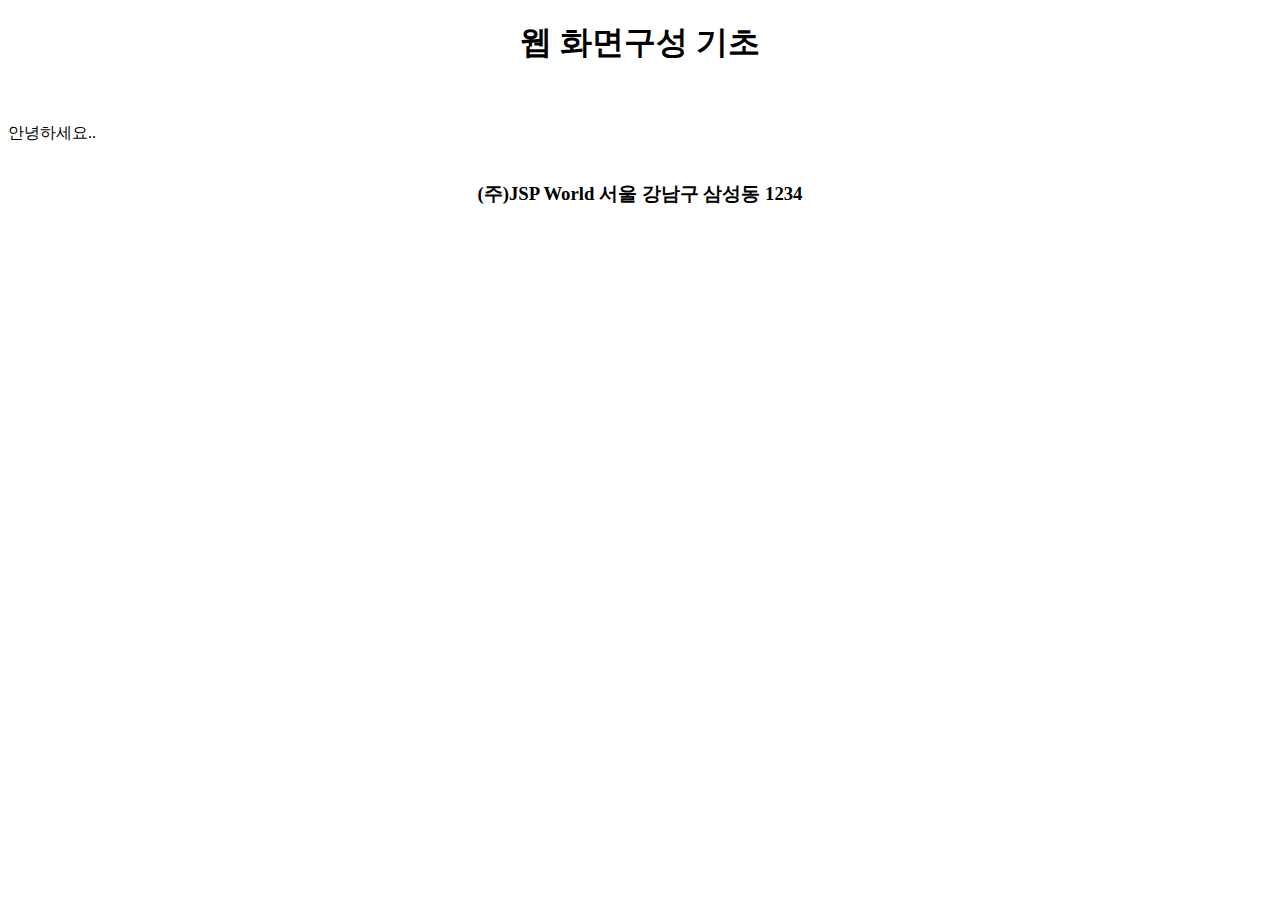
<file: 03/3.1/index.html>
<!DOCTYPE HTML>
<html>
<meta charset="utf-8">
<head>
<title>JSP World</title>
</head>
<body>

<section>
	<!-- 1.헤더 -->
	<header>
		<center>
		<h1>웹 화면구성 기초</h1>
		</center>
	</header>
	
	<section>
		<br>
		<br>
		안녕하세요..
		<br>
		<br>
	</section>
	
	<footer>
		<center>
		<h3>(주)JSP World 서울 강남구 삼성동 1234</h3>
		</center>
	</footer>
</section>

</body>
</html>
</file>
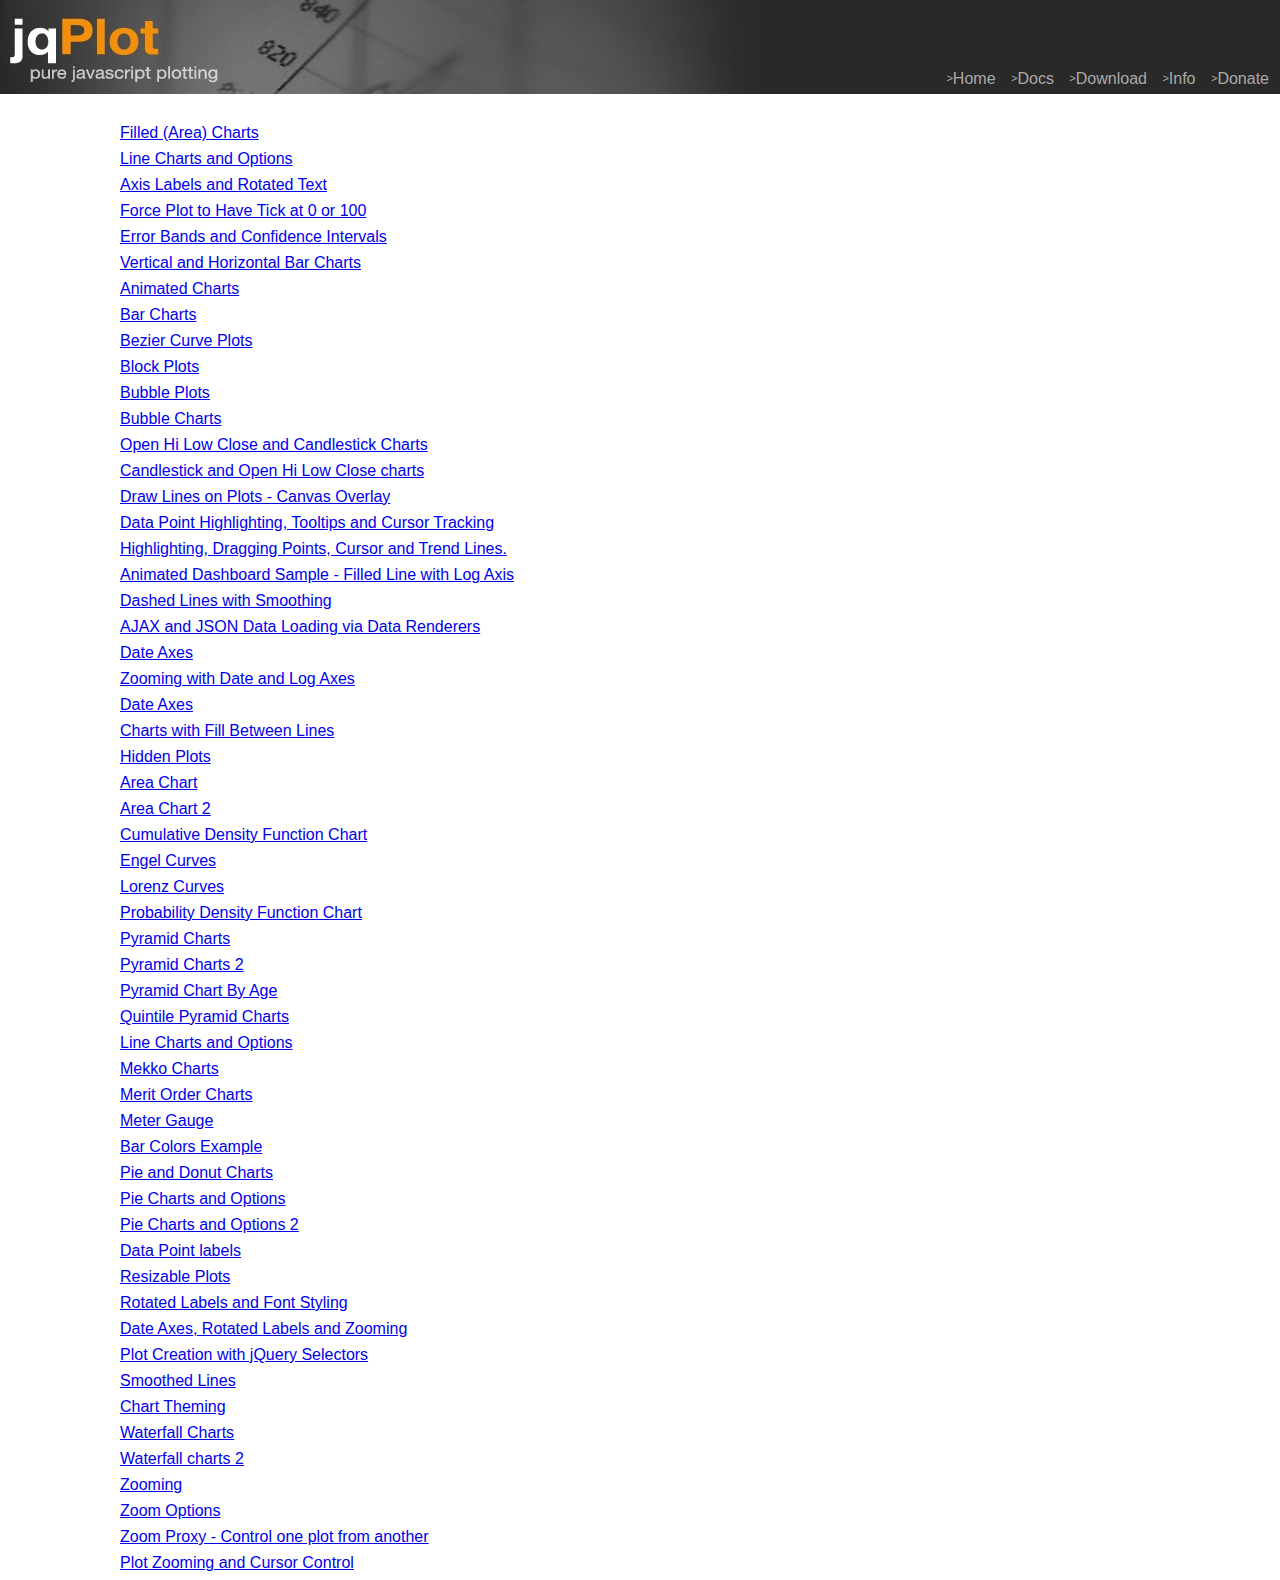
<file: jqplot/examples/index.html>
<!DOCTYPE html>

<html>
<head>
    
    <title>jqPlot Sample Charts</title>

    <link class="include" rel="stylesheet" type="text/css" href="../jquery.jqplot.min.css" />
    <link rel="stylesheet" type="text/css" href="examples.min.css" />
    <link type="text/css" rel="stylesheet" href="syntaxhighlighter/styles/shCoreDefault.min.css" />
    <link type="text/css" rel="stylesheet" href="syntaxhighlighter/styles/shThemejqPlot.min.css" />
  
  <!--[if lt IE 9]><script language="javascript" type="text/javascript" src="../excanvas.js"></script><![endif]-->
    <script class="include" type="text/javascript" src="../jquery.min.js"></script>

</head>
<body>
    <div class="logo">
   <div class="nav">
   <a class="nav" href="../../../index.php"><span>&gt;</span>Home</a>
   <a class="nav"  href="../../../docs/"><span>&gt;</span>Docs</a>
   <a class="nav"  href="../../download/"><span>&gt;</span>Download</a>
   <a class="nav" href="../../../info.php"><span>&gt;</span>Info</a>
   <a class="nav"  href="../../../donate.php"><span>&gt;</span>Donate</a>
   </div>
</div>
<!-- Index content goes here -->

<style type="text/css">

    p.example-link {
        margin-top: 0.5em;
        margin-bottom: 0.5em;
        margin-left: 120px;
    }

</style>

<div class="example-links">

<p class="example-link"><a class="example-link" href="area.html">Filled (Area) Charts</a></p>
<p class="example-link"><a class="example-link" href="axisLabelTests.html">Line Charts and Options</a></p>
<p class="example-link"><a class="example-link" href="axisLabelsRotatedText.html">Axis Labels and Rotated Text</a></p>
<p class="example-link"><a class="example-link" href="axisScalingForceTickAt.html">Force Plot to Have Tick at 0 or 100</a></p>
<p class="example-link"><a class="example-link" href="bandedLine.html">Error Bands and Confidence Intervals</a></p>
<p class="example-link"><a class="example-link" href="bar-charts.html">Vertical and Horizontal Bar Charts</a></p>
<p class="example-link"><a class="example-link" href="barLineAnimated.html">Animated Charts</a></p>
<p class="example-link"><a class="example-link" href="barTest.html">Bar Charts</a></p>
<p class="example-link"><a class="example-link" href="bezierCurve.html">Bezier Curve Plots</a></p>
<p class="example-link"><a class="example-link" href="blockPlot.html">Block Plots</a></p>
<p class="example-link"><a class="example-link" href="bubble-plots.html">Bubble Plots</a></p>
<p class="example-link"><a class="example-link" href="bubbleChart.html">Bubble Charts</a></p>
<p class="example-link"><a class="example-link" href="candlestick-charts.html">Open Hi Low Close and Candlestick Charts</a></p>
<p class="example-link"><a class="example-link" href="candlestick.html">Candlestick and Open Hi Low Close charts</a></p>
<p class="example-link"><a class="example-link" href="canvas-overlay.html">Draw Lines on Plots - Canvas Overlay</a></p>
<p class="example-link"><a class="example-link" href="cursor-highlighter.html">Data Point Highlighting, Tooltips and Cursor Tracking</a></p>
<p class="example-link"><a class="example-link" href="customHighlighterCursorTrendline.html">Highlighting, Dragging Points, Cursor and Trend Lines.</a></p>
<p class="example-link"><a class="example-link" href="dashboardWidget.html">Animated Dashboard Sample - Filled Line with Log Axis</a></p>
<p class="example-link"><a class="example-link" href="dashedLines.html">Dashed Lines with Smoothing</a></p>
<p class="example-link"><a class="example-link" href="data-renderers.html">AJAX and JSON Data Loading via Data Renderers</a></p>
<p class="example-link"><a class="example-link" href="date-axes.html">Date Axes</a></p>
<p class="example-link"><a class="example-link" href="dateAxisLogAxisZooming.html">Zooming with Date and Log Axes</a></p>
<p class="example-link"><a class="example-link" href="dateAxisRenderer.html">Date Axes</a></p>
<p class="example-link"><a class="example-link" href="fillBetweenLines.html">Charts with Fill Between Lines</a></p>
<p class="example-link"><a class="example-link" href="hiddenPlotsInTabs.html">Hidden Plots</a></p>
<p class="example-link"><a class="example-link" href="kcp_area.html">Area Chart</a></p>
<p class="example-link"><a class="example-link" href="kcp_area2.html">Area Chart 2</a></p>
<p class="example-link"><a class="example-link" href="kcp_cdf.html">Cumulative Density Function Chart</a></p>
<p class="example-link"><a class="example-link" href="kcp_engel.html">Engel Curves</a></p>
<p class="example-link"><a class="example-link" href="kcp_lorenz.html">Lorenz Curves</a></p>
<p class="example-link"><a class="example-link" href="kcp_pdf.html">Probability Density Function Chart</a></p>
<p class="example-link"><a class="example-link" href="kcp_pyramid.html">Pyramid Charts</a></p>
<p class="example-link"><a class="example-link" href="kcp_pyramid2.html">Pyramid Charts 2</a></p>
<p class="example-link"><a class="example-link" href="kcp_pyramid_by_age.html">Pyramid Chart By Age</a></p>
<p class="example-link"><a class="example-link" href="kcp_quintiles.html">Quintile Pyramid Charts</a></p>
<p class="example-link"><a class="example-link" href="line-charts.html">Line Charts and Options</a></p>
<p class="example-link"><a class="example-link" href="mekkoCharts.html">Mekko Charts</a></p>
<p class="example-link"><a class="example-link" href="meritOrder.html">Merit Order Charts</a></p>
<p class="example-link"><a class="example-link" href="meterGauge.html">Meter Gauge</a></p>
<p class="example-link"><a class="example-link" href="multipleBarColors.html">Bar Colors Example</a></p>
<p class="example-link"><a class="example-link" href="pie-donut-charts.html">Pie and Donut Charts</a></p>
<p class="example-link"><a class="example-link" href="pieTest.html">Pie Charts and Options</a></p>
<p class="example-link"><a class="example-link" href="pieTest4.html">Pie Charts and Options 2</a></p>
<p class="example-link"><a class="example-link" href="point-labels.html">Data Point labels</a></p>
<p class="example-link"><a class="example-link" href="resizablePlot.html">Resizable Plots</a></p>
<p class="example-link"><a class="example-link" href="rotated-tick-labels.html">Rotated Labels and Font Styling</a></p>
<p class="example-link"><a class="example-link" href="rotatedTickLabelsZoom.html">Date Axes, Rotated Labels and Zooming</a></p>
<p class="example-link"><a class="example-link" href="selectorSyntax.html">Plot Creation with jQuery Selectors</a></p>
<p class="example-link"><a class="example-link" href="smoothedLine.html">Smoothed Lines</a></p>
<p class="example-link"><a class="example-link" href="theming.html">Chart Theming</a></p>
<p class="example-link"><a class="example-link" href="waterfall.html">Waterfall Charts</a></p>
<p class="example-link"><a class="example-link" href="waterfall2.html">Waterfall charts 2</a></p>
<p class="example-link"><a class="example-link" href="zoom1.html">Zooming</a></p>
<p class="example-link"><a class="example-link" href="zoomOptions.html">Zoom Options</a></p>
<p class="example-link"><a class="example-link" href="zoomProxy.html">Zoom Proxy - Control one plot from another</a></p>
<p class="example-link"><a class="example-link" href="zooming.html">Plot Zooming and Cursor Control</a></p>

</div>

<!-- End Index content -->


    </div>

</body>


</html>
</file>
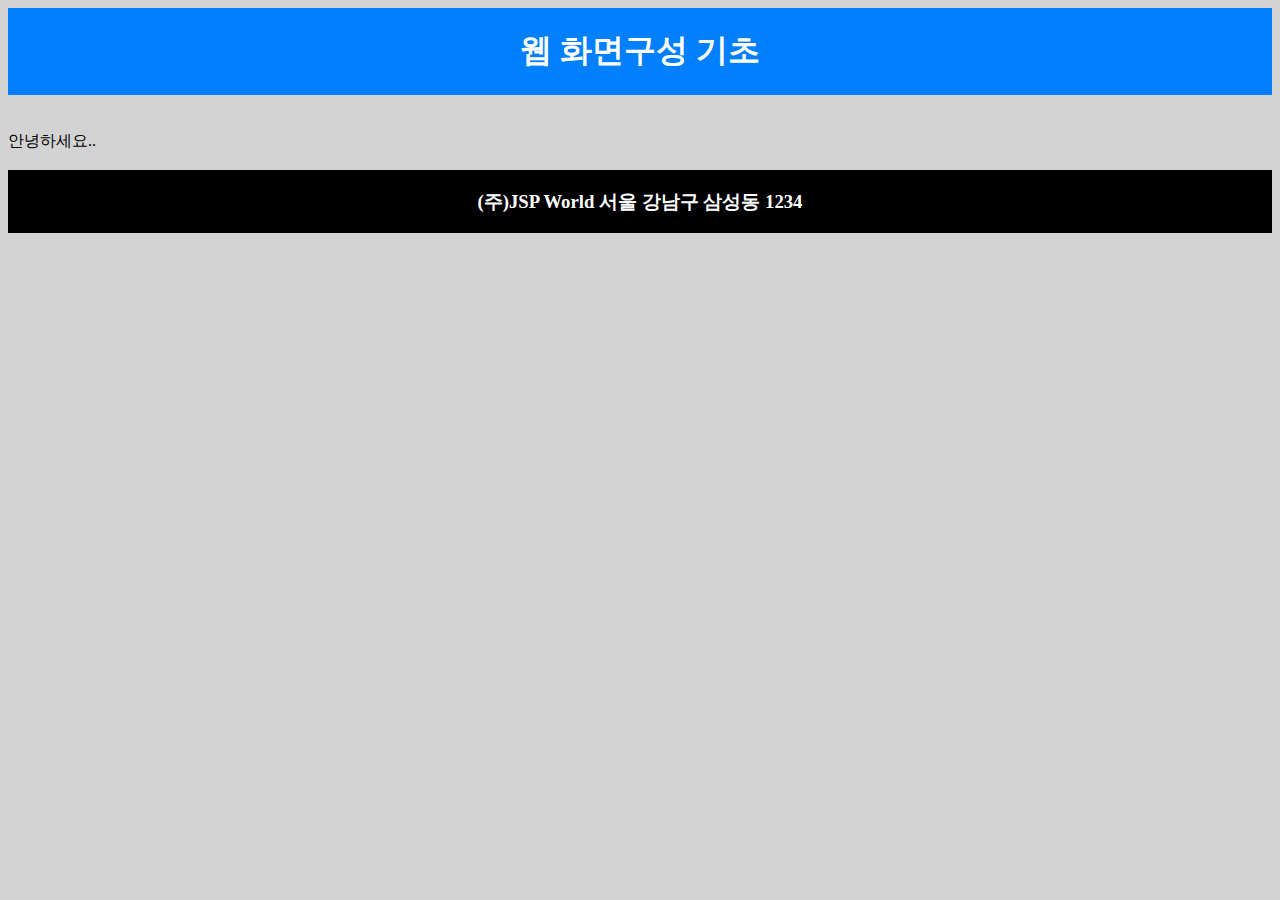
<file: 03/3.2/css1.html>
<!DOCTYPE HTML>
<html>
<meta charset="utf-8">
<head>
<title>JSP World</title>
</head>
<body bgcolor="lightgray">

<section>
	<!-- 1.헤더 -->
	<header style="display: table;
	width:100%;
	height:50px;
	background: #0080ff;
	color: white;
	text-align: center;
	vertical-align:middle;"
	>
		<h1>웹 화면구성 기초</h1>
	</header>
	<!-- 2.본문 -->	
	<section>
		<br>
		<br>
		안녕하세요..
		<br>
		<br>
	</section>
	<!-- 3.푸터 -->
	<footer style="display: table;
	width:100%;
	height:40px;
	background: black;
	color: white;
	text-align: center;
	vertical-align: middle;"
	>
		<h3>(주)JSP World 서울 강남구 삼성동 1234</h3>
	</footer>
</section>

</body>
</html>
</file>
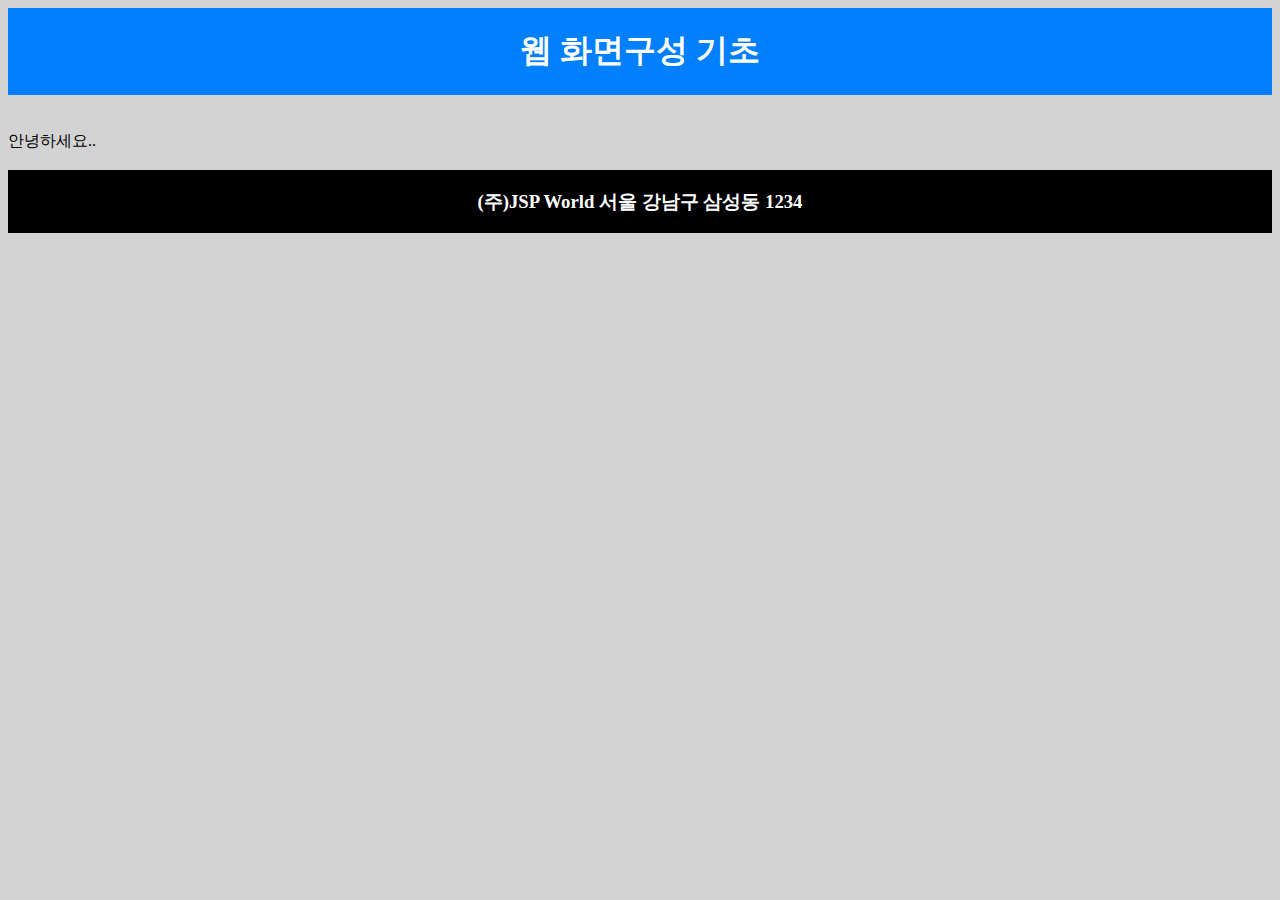
<file: 03/3.2/css2.html>
<!DOCTYPE HTML>
<html>
<meta charset="utf-8">
<head>
<title>JSP World</title>
<style type="text/css">
	/*body*/
body{
	background:lightgray;
	
}
	/*header*/
.header1{
	display: table;
	width:100%;
	height:50px;
	background: #0080ff;
	color: white;
	text-align: center;
	vertical-align:middle;
	
}
	/*footer*/
.footer1{
	display: table;
	width:100%;
	height:50px;
	background: black;
	color: white;
	text-align: center;
	vertical-align:middle;
	
}
</style>

</head>
<body>

<section>
	<!-- 1.헤더 -->
	<header class="header1">
		<h1>웹 화면구성 기초</h1>
	</header>
	<!-- 2.본문 -->	
	<section>
		<br>
		<br>
		안녕하세요..
		<br>
		<br>
	</section>
	<!-- 3.푸터 -->
	<footer class="footer1">
		<h3>(주)JSP World 서울 강남구 삼성동 1234</h3>
	</footer>
</section>

</body>
</html>
</file>
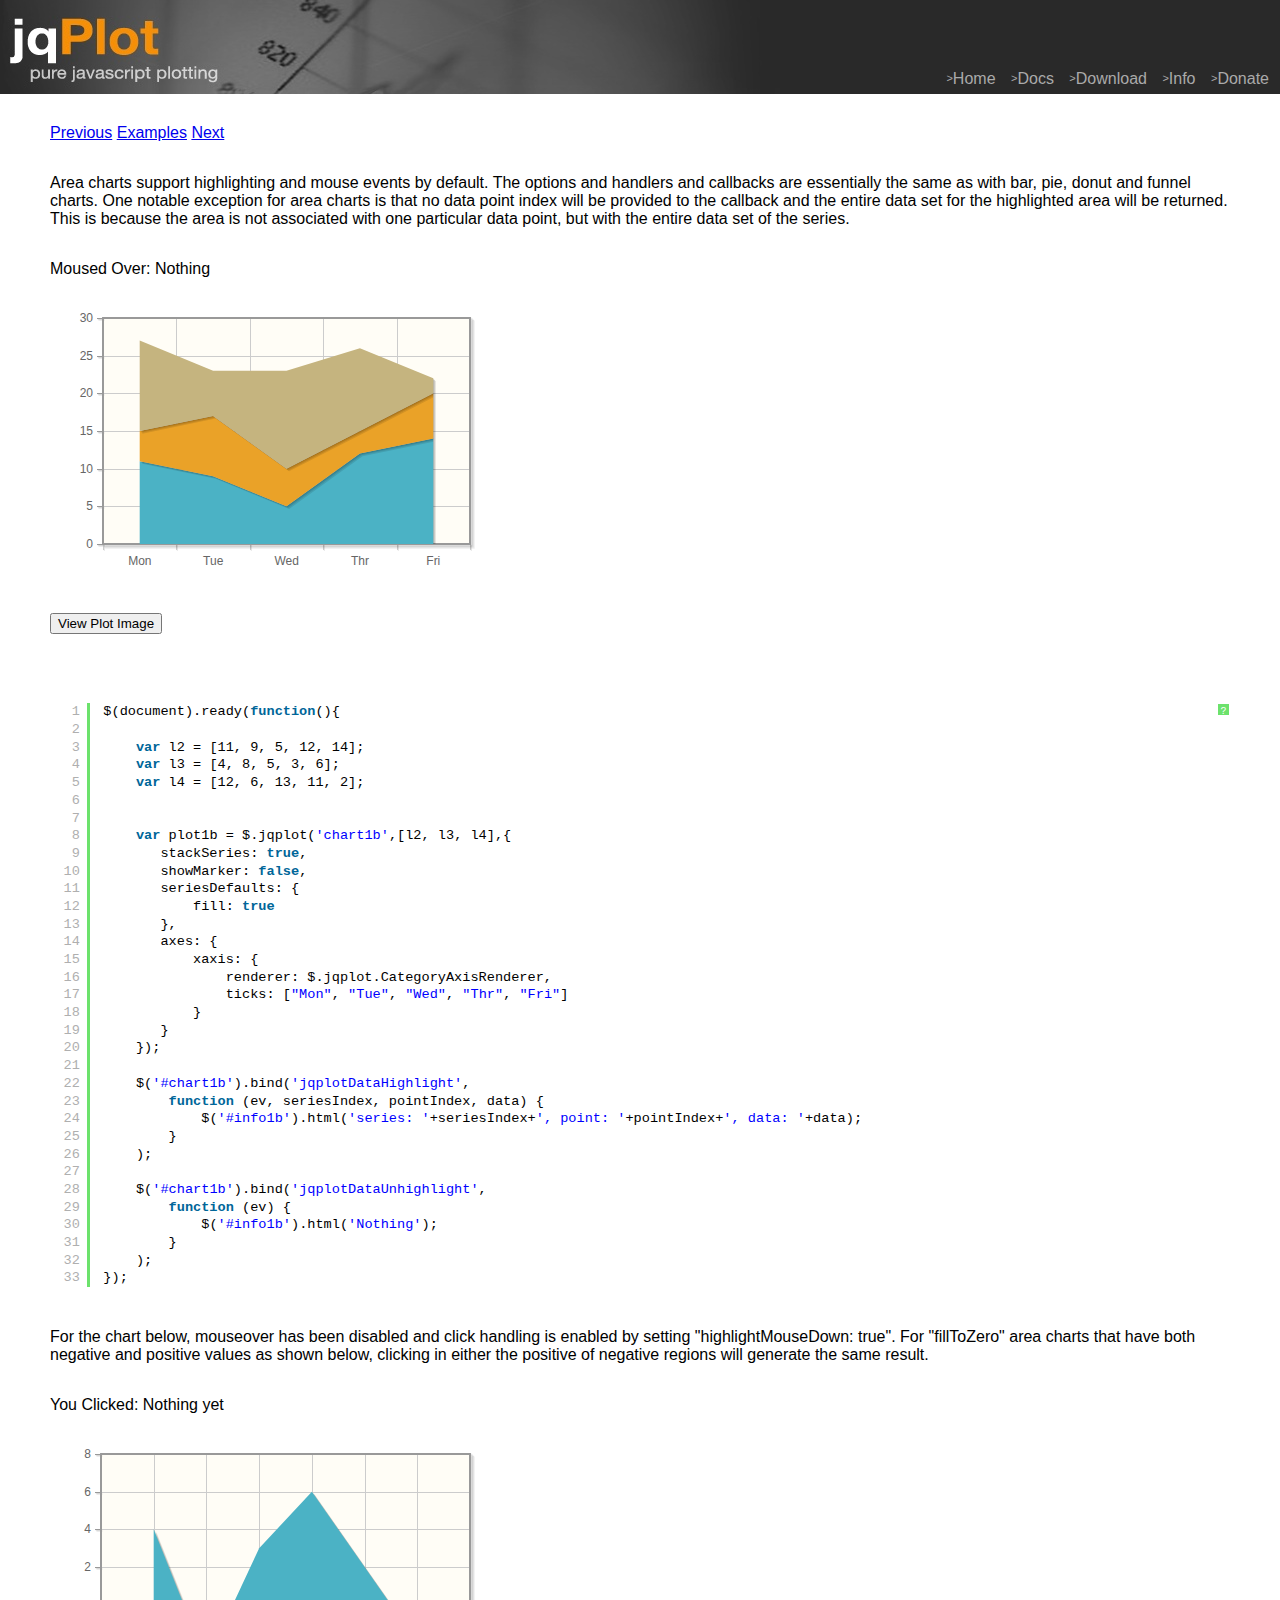
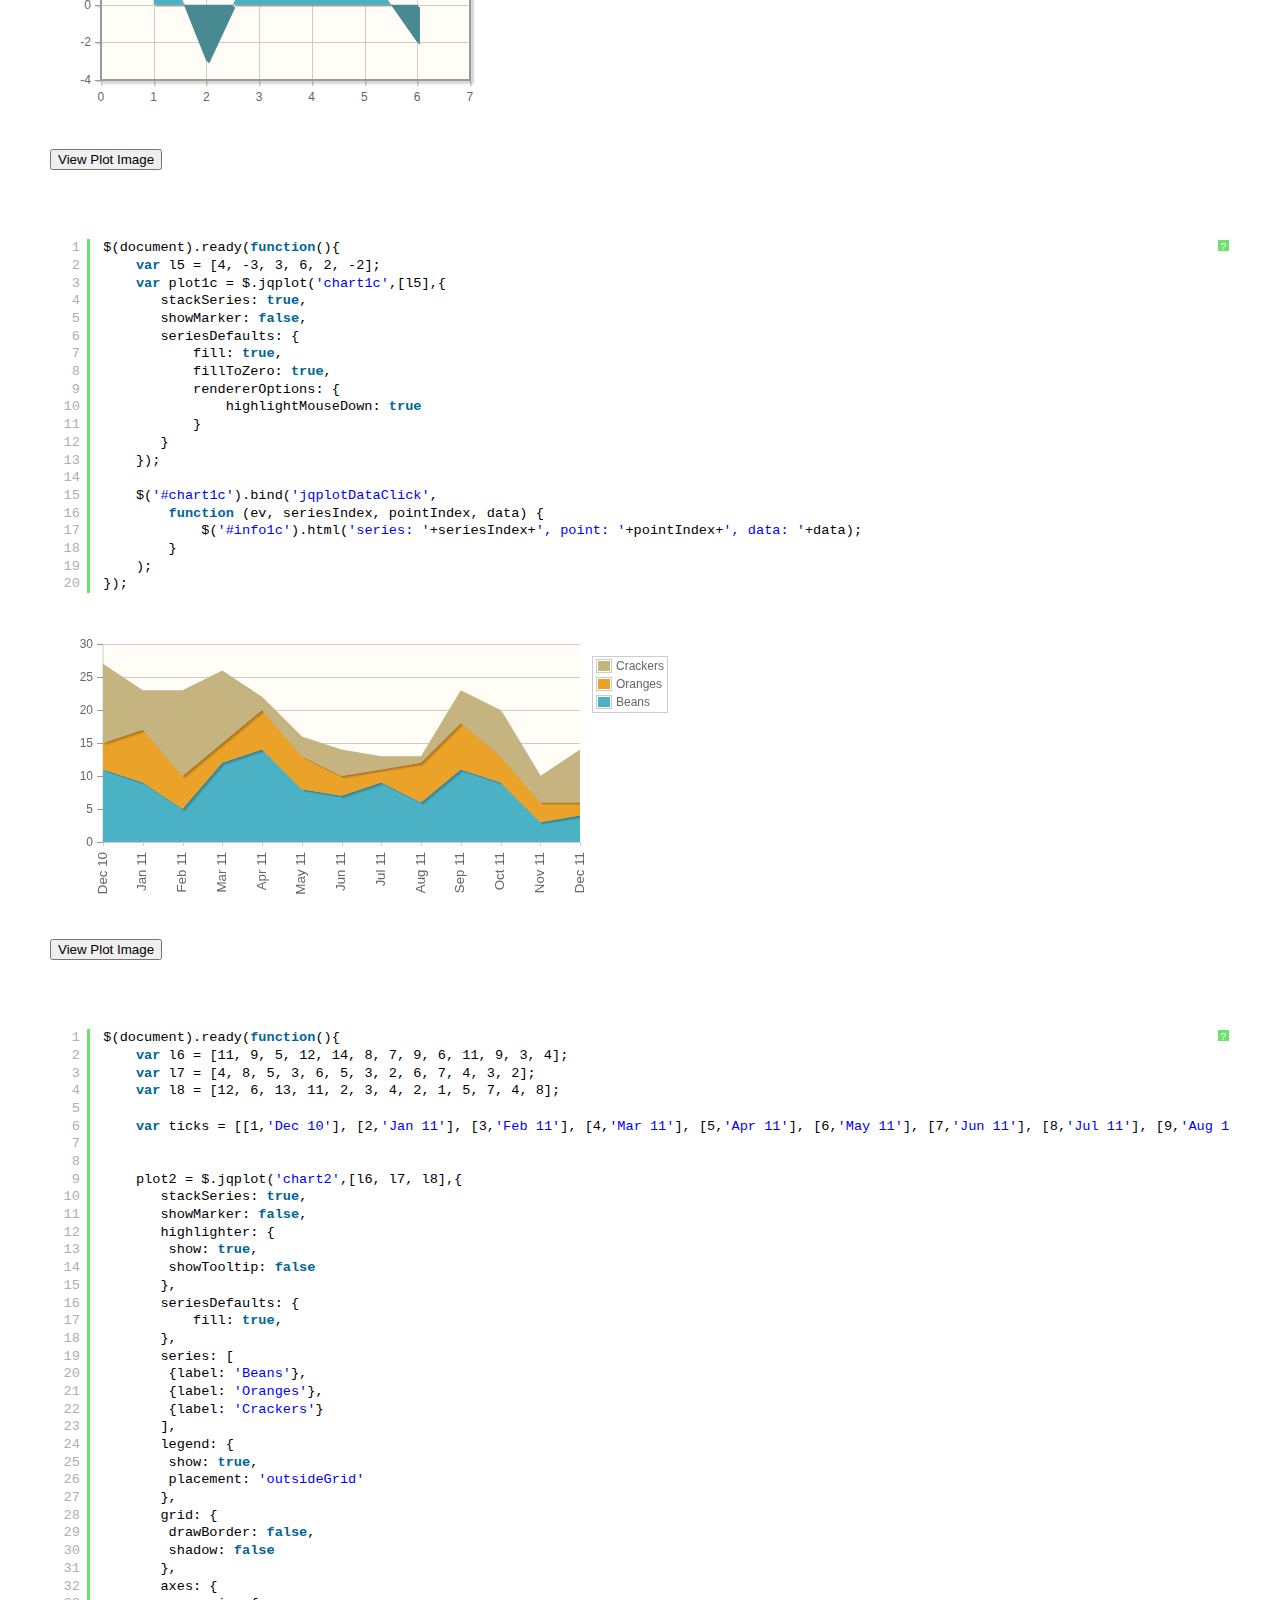
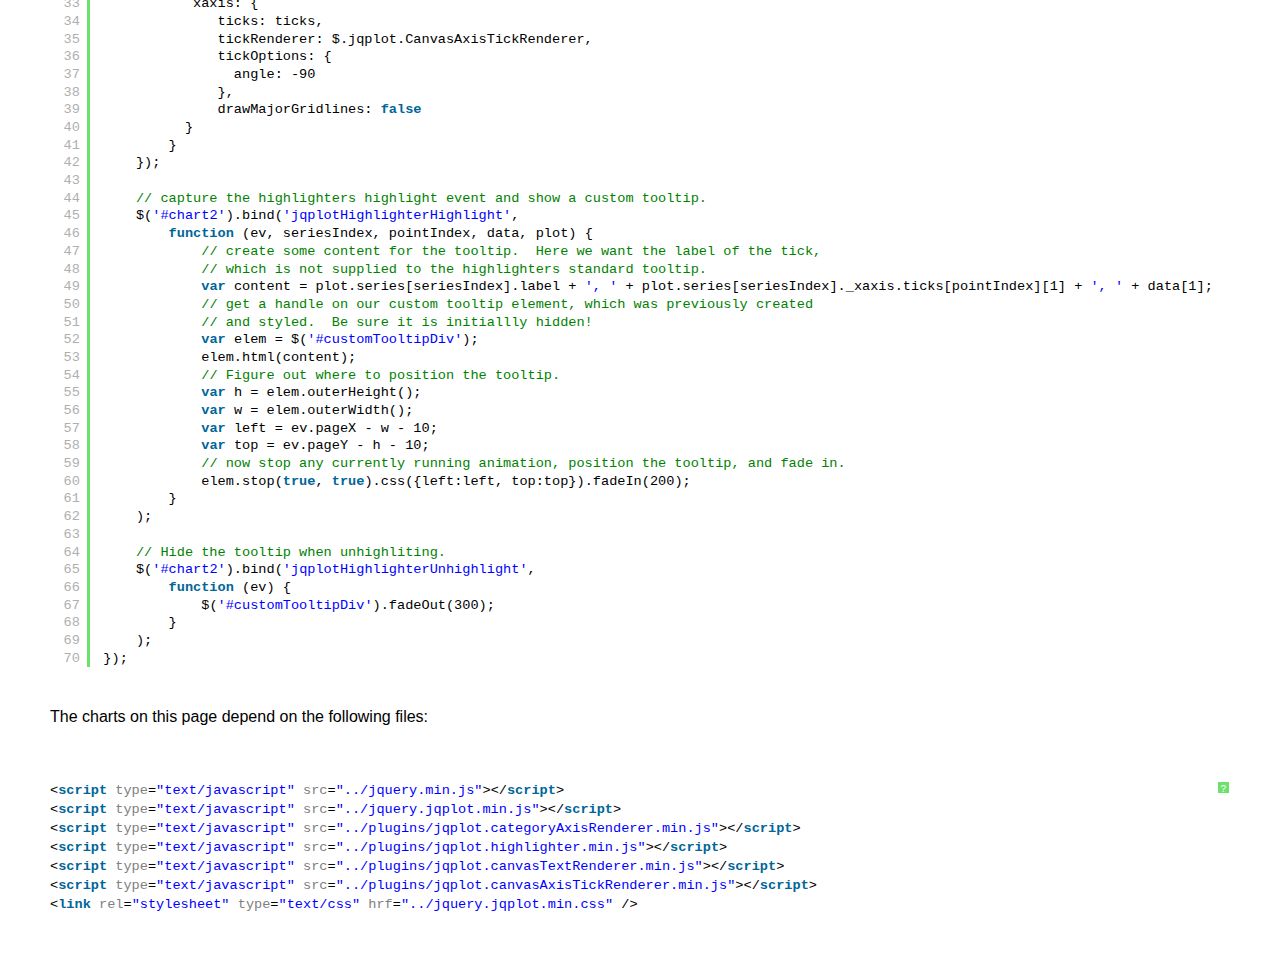
<file: jqplot/examples/area.html>
<!DOCTYPE html>

<html>
<head>
	
	<title>Filled (Area) Charts</title>

    <link class="include" rel="stylesheet" type="text/css" href="../jquery.jqplot.min.css" />
    <link rel="stylesheet" type="text/css" href="examples.min.css" />
    <link type="text/css" rel="stylesheet" href="syntaxhighlighter/styles/shCoreDefault.min.css" />
    <link type="text/css" rel="stylesheet" href="syntaxhighlighter/styles/shThemejqPlot.min.css" />
  
  <!--[if lt IE 9]><script language="javascript" type="text/javascript" src="../excanvas.js"></script><![endif]-->
    <script class="include" type="text/javascript" src="../jquery.min.js"></script>
    
   
</head>
<body>
    <div class="logo">
   <div class="nav">
   <a class="nav" href="../../../index.php"><span>&gt;</span>Home</a>
   <a class="nav"  href="../../../docs/"><span>&gt;</span>Docs</a>
   <a class="nav"  href="../../download/"><span>&gt;</span>Download</a>
   <a class="nav" href="../../../info.php"><span>&gt;</span>Info</a>
   <a class="nav"  href="../../../donate.php"><span>&gt;</span>Donate</a>
   </div>
</div>
    <div class="example-content">

    <div class="example-nav">
  <a href="zooming.html">Previous</a> <a href="./">Examples</a> <a href="axisLabelTests.html">Next</a></div>

      
<!-- Example scripts go here -->

<style type="text/css">
.jqplot-target {
    margin: 30px;
}

#customTooltipDiv {
    position: absolute; 
    display: none; 
    color: #333333;
    font-size: 0.8em;
    border: 1px solid #666666; 
    background-color: rgba(160, 160, 160, 0.2);
    padding: 2px;
}
</style>

<p>Area charts support highlighting and mouse events by default.  The options and handlers and callbacks are essentially the same as with bar, pie, donut and funnel charts.  One notable exception for area charts is that no data point index will be provided to the callback and the entire data set for the highlighted area will be returned.  This is because the area is not associated with one particular data point, but with the entire data set of the series.</p>

<div><span>Moused Over: </span><span id="info1b">Nothing</span></div>

<div id="chart1b" style="width:400px;height:260px;"></div>

<p>For the chart below, mouseover has been disabled and click handling is enabled by setting "highlightMouseDown: true".  For "fillToZero" area charts that have both negative and positive values as shown below, clicking in either the positive of negative regions will generate the same result.</p> 

<div><span>You Clicked: </span><span id="info1c">Nothing yet</span></div>

<div id="chart1c" style="width:400px;height:260px;"></div>

<div id="chart2" style="width:600px;height:260px;"></div>

<div id="customTooltipDiv">I'm a tooltip.</div>
  


<script class="code" language="javascript" type="text/javascript">
$(document).ready(function(){

    var l2 = [11, 9, 5, 12, 14];
    var l3 = [4, 8, 5, 3, 6];
    var l4 = [12, 6, 13, 11, 2];    

    
    var plot1b = $.jqplot('chart1b',[l2, l3, l4],{
       stackSeries: true,
       showMarker: false,
       seriesDefaults: {
           fill: true
       },
       axes: {
           xaxis: {
               renderer: $.jqplot.CategoryAxisRenderer,
               ticks: ["Mon", "Tue", "Wed", "Thr", "Fri"]
           }
       }
    });
    
    $('#chart1b').bind('jqplotDataHighlight', 
        function (ev, seriesIndex, pointIndex, data) {
            $('#info1b').html('series: '+seriesIndex+', point: '+pointIndex+', data: '+data);
        }
    );
    
    $('#chart1b').bind('jqplotDataUnhighlight', 
        function (ev) {
            $('#info1b').html('Nothing');
        }
    );
});
</script>
 
 
<script class="code" language="javascript" type="text/javascript">
$(document).ready(function(){   
    var l5 = [4, -3, 3, 6, 2, -2];
    var plot1c = $.jqplot('chart1c',[l5],{
       stackSeries: true,
       showMarker: false,
       seriesDefaults: {
           fill: true,
           fillToZero: true,
           rendererOptions: {
               highlightMouseDown: true
           }
       }
    });

    $('#chart1c').bind('jqplotDataClick', 
        function (ev, seriesIndex, pointIndex, data) {
            $('#info1c').html('series: '+seriesIndex+', point: '+pointIndex+', data: '+data);
        }
    );
});
</script>


<script class="code" language="javascript" type="text/javascript">
$(document).ready(function(){
    var l6 = [11, 9, 5, 12, 14, 8, 7, 9, 6, 11, 9, 3, 4];
    var l7 = [4, 8, 5, 3, 6, 5, 3, 2, 6, 7, 4, 3, 2];
    var l8 = [12, 6, 13, 11, 2, 3, 4, 2, 1, 5, 7, 4, 8];

    var ticks = [[1,'Dec 10'], [2,'Jan 11'], [3,'Feb 11'], [4,'Mar 11'], [5,'Apr 11'], [6,'May 11'], [7,'Jun 11'], [8,'Jul 11'], [9,'Aug 11'], [10,'Sep 11'], [11,'Oct 11'], [12,'Nov 11'], [13,'Dec 11']];  

    
    plot2 = $.jqplot('chart2',[l6, l7, l8],{
       stackSeries: true,
       showMarker: false,
       highlighter: {
        show: true,
        showTooltip: false
       },
       seriesDefaults: {
           fill: true,
       },
       series: [
        {label: 'Beans'},
        {label: 'Oranges'},
        {label: 'Crackers'}
       ],
       legend: {
        show: true,
        placement: 'outsideGrid'
       },
       grid: {
        drawBorder: false,
        shadow: false
       },
       axes: {
           xaxis: {
              ticks: ticks,
              tickRenderer: $.jqplot.CanvasAxisTickRenderer,
              tickOptions: {
                angle: -90 
              },
              drawMajorGridlines: false
          }           
        }
    });
    
    // capture the highlighters highlight event and show a custom tooltip.
    $('#chart2').bind('jqplotHighlighterHighlight', 
        function (ev, seriesIndex, pointIndex, data, plot) {
            // create some content for the tooltip.  Here we want the label of the tick,
            // which is not supplied to the highlighters standard tooltip.
            var content = plot.series[seriesIndex].label + ', ' + plot.series[seriesIndex]._xaxis.ticks[pointIndex][1] + ', ' + data[1];
            // get a handle on our custom tooltip element, which was previously created
            // and styled.  Be sure it is initiallly hidden!
            var elem = $('#customTooltipDiv');
            elem.html(content);
            // Figure out where to position the tooltip.
            var h = elem.outerHeight();
            var w = elem.outerWidth();
            var left = ev.pageX - w - 10;
            var top = ev.pageY - h - 10;
            // now stop any currently running animation, position the tooltip, and fade in.
            elem.stop(true, true).css({left:left, top:top}).fadeIn(200);
        }
    );
    
    // Hide the tooltip when unhighliting.
    $('#chart2').bind('jqplotHighlighterUnhighlight', 
        function (ev) {
            $('#customTooltipDiv').fadeOut(300);
        }
    );
});
</script>

<!-- End example scripts -->

<!-- Don't touch this! -->


    <script class="include" type="text/javascript" src="../jquery.jqplot.min.js"></script>
    <script type="text/javascript" src="syntaxhighlighter/scripts/shCore.min.js"></script>
    <script type="text/javascript" src="syntaxhighlighter/scripts/shBrushJScript.min.js"></script>
    <script type="text/javascript" src="syntaxhighlighter/scripts/shBrushXml.min.js"></script>
<!-- Additional plugins go here -->

  <script class="include" type="text/javascript" src="../plugins/jqplot.categoryAxisRenderer.min.js"></script>
  <script class="include" type="text/javascript" src="../plugins/jqplot.highlighter.min.js"></script>
  <script class="include" type="text/javascript" src="../plugins/jqplot.canvasTextRenderer.min.js"></script>
  <script class="include" type="text/javascript" src="../plugins/jqplot.canvasAxisTickRenderer.min.js"></script>

<!-- End additional plugins -->


	</div>	
	<script type="text/javascript" src="example.min.js"></script>

</body>


</html>
</file>
<file: jqplot/examples/examples.min.css>
body{margin:0;padding:0;font-family:"Trebuchet MS",Arial,Helvetica,sans-serif;}div.logo{position:relative;height:94px;padding:0;margin-bottom:30px;top:0;background-image:url('./images/logo.jpg');background-repeat:no-repeat;background-color:#292929;}div.nav{position:relative;top:70px;text-align:right;}a.nav span{font-size:11px;position:relative;bottom:2px;}a.nav:visited{text-decoration:none;border:0;color:#aaa;}a.nav,a.nav:link{border:0;text-decoration:none;font-family:Tahoma,"Helvetica Neue","Trebuchet MS",Verdana,Arial,sans-serif;font-size:16px;color:#aaa;margin-right:11px;}a.nav:hover{text-decoration:none;border:0;color:#E0771C;}a.nav:active{text-decoration:none;border:0;color:#E0771C;}div.example-content{margin:30px 50px;}div.example-nav{margin-bottom:30px;}pre.code-block{background:#D8F4DC;border:1px solid #c8c8c8;padding-top:1em;padding-left:3em;padding-bottom:1em;margin-top:1em;margin-bottom:3em;}pre.code{border:1px solid #c8c8c8;padding-top:1em;padding-left:3em;padding-bottom:1em;margin-top:1em;margin-bottom:4em;}div.include{margin-bottom:2em;}p{margin:2em 0;}.jqplot-image-button{margin-bottom:15px;margin-top:15px;}div.jqplot-image-container{position:relative;z-index:11;margin:auto;display:none;background-color:#fff;border:1px solid #999;display:inline-block;margin-top:25px;}div.jqplot-image-container-header{font-size:1.0em;font-weight:bold;padding:5px 15px;background-color:#eee;}div.jqplot-image-container-content{padding:15px;background-color:#fff;}a.jqplot-image-container-close{float:right;}div.example-plot{width:500px;height:300px;}.jqplot-table-legend-label{white-space:nowrap;}div.syntaxhighlighter{margin-top:4em!important;margin-bottom:3em!important;}
</file>
<file: jqplot/examples/syntaxhighlighter/styles/shCoreDefault.min.css>
.syntaxhighlighter a,.syntaxhighlighter div,.syntaxhighlighter code,.syntaxhighlighter table,.syntaxhighlighter table td,.syntaxhighlighter table tr,.syntaxhighlighter table tbody,.syntaxhighlighter table thead,.syntaxhighlighter table caption,.syntaxhighlighter textarea{-moz-border-radius:0 0 0 0!important;-webkit-border-radius:0 0 0 0!important;background:none!important;border:0!important;bottom:auto!important;float:none!important;height:auto!important;left:auto!important;line-height:1.1em!important;margin:0!important;outline:0!important;overflow:visible!important;padding:0!important;position:static!important;right:auto!important;text-align:left!important;top:auto!important;vertical-align:baseline!important;width:auto!important;box-sizing:content-box!important;font-family:"Consolas","Bitstream Vera Sans Mono","Courier New",Courier,monospace!important;font-weight:normal!important;font-style:normal!important;font-size:1em!important;min-height:inherit!important;min-height:auto!important;}.syntaxhighlighter{width:100%!important;margin:1em 0 1em 0!important;position:relative!important;overflow:auto!important;font-size:1em!important;}.syntaxhighlighter.source{overflow:hidden!important;}.syntaxhighlighter .bold{font-weight:bold!important;}.syntaxhighlighter .italic{font-style:italic!important;}.syntaxhighlighter .line{white-space:pre!important;}.syntaxhighlighter table{width:100%!important;}.syntaxhighlighter table caption{text-align:left!important;padding:.5em 0 .5em 1em!important;}.syntaxhighlighter table td.code{width:100%!important;}.syntaxhighlighter table td.code .container{position:relative!important;}.syntaxhighlighter table td.code .container textarea{box-sizing:border-box!important;position:absolute!important;left:0!important;top:0!important;width:100%!important;height:100%!important;border:none!important;background:white!important;padding-left:1em!important;overflow:hidden!important;white-space:pre!important;}.syntaxhighlighter table td.gutter .line{text-align:right!important;padding:0 .5em 0 1em!important;}.syntaxhighlighter table td.code .line{padding:0 1em!important;}.syntaxhighlighter.nogutter td.code .container textarea,.syntaxhighlighter.nogutter td.code .line{padding-left:0!important;}.syntaxhighlighter.show{display:block!important;}.syntaxhighlighter.collapsed table{display:none!important;}.syntaxhighlighter.collapsed .toolbar{padding:.1em .8em 0 .8em!important;font-size:1em!important;position:static!important;width:auto!important;height:auto!important;}.syntaxhighlighter.collapsed .toolbar span{display:inline!important;margin-right:1em!important;}.syntaxhighlighter.collapsed .toolbar span a{padding:0!important;display:none!important;}.syntaxhighlighter.collapsed .toolbar span a.expandSource{display:inline!important;}.syntaxhighlighter .toolbar{position:absolute!important;right:1px!important;top:1px!important;width:11px!important;height:11px!important;font-size:10px!important;z-index:10!important;}.syntaxhighlighter .toolbar span.title{display:inline!important;}.syntaxhighlighter .toolbar a{display:block!important;text-align:center!important;text-decoration:none!important;padding-top:1px!important;}.syntaxhighlighter .toolbar a.expandSource{display:none!important;}.syntaxhighlighter.ie{font-size:.9em!important;padding:1px 0 1px 0!important;}.syntaxhighlighter.ie .toolbar{line-height:8px!important;}.syntaxhighlighter.ie .toolbar a{padding-top:0!important;}.syntaxhighlighter.printing .line.alt1 .content,.syntaxhighlighter.printing .line.alt2 .content,.syntaxhighlighter.printing .line.highlighted .number,.syntaxhighlighter.printing .line.highlighted.alt1 .content,.syntaxhighlighter.printing .line.highlighted.alt2 .content{background:none!important;}.syntaxhighlighter.printing .line .number{color:#bbb!important;}.syntaxhighlighter.printing .line .content{color:black!important;}.syntaxhighlighter.printing .toolbar{display:none!important;}.syntaxhighlighter.printing a{text-decoration:none!important;}.syntaxhighlighter.printing .plain,.syntaxhighlighter.printing .plain a{color:black!important;}.syntaxhighlighter.printing .comments,.syntaxhighlighter.printing .comments a{color:#008200!important;}.syntaxhighlighter.printing .string,.syntaxhighlighter.printing .string a{color:blue!important;}.syntaxhighlighter.printing .keyword{color:#069!important;font-weight:bold!important;}.syntaxhighlighter.printing .preprocessor{color:gray!important;}.syntaxhighlighter.printing .variable{color:#a70!important;}.syntaxhighlighter.printing .value{color:#090!important;}.syntaxhighlighter.printing .functions{color:#ff1493!important;}.syntaxhighlighter.printing .constants{color:#06c!important;}.syntaxhighlighter.printing .script{font-weight:bold!important;}.syntaxhighlighter.printing .color1,.syntaxhighlighter.printing .color1 a{color:gray!important;}.syntaxhighlighter.printing .color2,.syntaxhighlighter.printing .color2 a{color:#ff1493!important;}.syntaxhighlighter.printing .color3,.syntaxhighlighter.printing .color3 a{color:red!important;}.syntaxhighlighter.printing .break,.syntaxhighlighter.printing .break a{color:black!important;}.syntaxhighlighter{background-color:white!important;}.syntaxhighlighter .line.alt1{background-color:white!important;}.syntaxhighlighter .line.alt2{background-color:white!important;}.syntaxhighlighter .line.highlighted.alt1,.syntaxhighlighter .line.highlighted.alt2{background-color:#e0e0e0!important;}.syntaxhighlighter .line.highlighted.number{color:black!important;}.syntaxhighlighter table caption{color:black!important;}.syntaxhighlighter .gutter{color:#afafaf!important;}.syntaxhighlighter .gutter .line{border-right:3px solid #6ce26c!important;}.syntaxhighlighter .gutter .line.highlighted{background-color:#6ce26c!important;color:white!important;}.syntaxhighlighter.printing .line .content{border:none!important;}.syntaxhighlighter.collapsed{overflow:visible!important;}.syntaxhighlighter.collapsed .toolbar{color:blue!important;background:white!important;border:1px solid #6ce26c!important;}.syntaxhighlighter.collapsed .toolbar a{color:blue!important;}.syntaxhighlighter.collapsed .toolbar a:hover{color:red!important;}.syntaxhighlighter .toolbar{color:white!important;background:#6ce26c!important;border:none!important;}.syntaxhighlighter .toolbar a{color:white!important;}.syntaxhighlighter .toolbar a:hover{color:black!important;}.syntaxhighlighter .plain,.syntaxhighlighter .plain a{color:black!important;}.syntaxhighlighter .comments,.syntaxhighlighter .comments a{color:#008200!important;}.syntaxhighlighter .string,.syntaxhighlighter .string a{color:blue!important;}.syntaxhighlighter .keyword{color:#069!important;}.syntaxhighlighter .preprocessor{color:gray!important;}.syntaxhighlighter .variable{color:#a70!important;}.syntaxhighlighter .value{color:#090!important;}.syntaxhighlighter .functions{color:#ff1493!important;}.syntaxhighlighter .constants{color:#06c!important;}.syntaxhighlighter .script{font-weight:bold!important;color:#069!important;background-color:none!important;}.syntaxhighlighter .color1,.syntaxhighlighter .color1 a{color:gray!important;}.syntaxhighlighter .color2,.syntaxhighlighter .color2 a{color:#ff1493!important;}.syntaxhighlighter .color3,.syntaxhighlighter .color3 a{color:red!important;}.syntaxhighlighter .keyword{font-weight:bold!important;}
</file>
<file: jqplot/examples/syntaxhighlighter/styles/shThemejqPlot.min.css>
.syntaxhighlighter{background-color:transparent!important;}.syntaxhighlighter .line.alt1{background-color:transparent!important;}.syntaxhighlighter .line.alt2{background-color:transparent!important;}.syntaxhighlighter .line.highlighted.alt1,.syntaxhighlighter .line.highlighted.alt2{background-color:#e0e0e0!important;}.syntaxhighlighter .line.highlighted.number{color:black!important;}.syntaxhighlighter table caption{color:black!important;}.syntaxhighlighter .gutter{color:#afafaf!important;}.syntaxhighlighter .gutter .line{border-right:3px solid #6ce26c!important;}.syntaxhighlighter .gutter .line.highlighted{background-color:#6ce26c!important;color:white!important;}.syntaxhighlighter.printing .line .content{border:none!important;}.syntaxhighlighter.collapsed{overflow:visible!important;}.syntaxhighlighter.collapsed .toolbar{color:blue!important;background:white!important;border:1px solid #6ce26c!important;}.syntaxhighlighter.collapsed .toolbar a{color:blue!important;}.syntaxhighlighter.collapsed .toolbar a:hover{color:red!important;}.syntaxhighlighter .toolbar{color:white!important;background:#6ce26c!important;border:none!important;}.syntaxhighlighter .toolbar a{color:white!important;}.syntaxhighlighter .toolbar a:hover{color:black!important;}.syntaxhighlighter .plain,.syntaxhighlighter .plain a{color:black!important;}.syntaxhighlighter .comments,.syntaxhighlighter .comments a{color:#008200!important;}.syntaxhighlighter .string,.syntaxhighlighter .string a{color:blue!important;}.syntaxhighlighter .keyword{color:#069!important;}.syntaxhighlighter .preprocessor{color:gray!important;}.syntaxhighlighter .variable{color:#a70!important;}.syntaxhighlighter .value{color:#090!important;}.syntaxhighlighter .functions{color:#ff1493!important;}.syntaxhighlighter .constants{color:#06c!important;}.syntaxhighlighter .script{font-weight:bold!important;color:#069!important;background-color:none!important;}.syntaxhighlighter .color1,.syntaxhighlighter .color1 a{color:gray!important;}.syntaxhighlighter .color2,.syntaxhighlighter .color2 a{color:#ff1493!important;}.syntaxhighlighter .color3,.syntaxhighlighter .color3 a{color:red!important;}.syntaxhighlighter .keyword{font-weight:bold!important;}.syntaxhighlighter a,.syntaxhighlighter div,.syntaxhighlighter code,.syntaxhighlighter table,.syntaxhighlighter table td,.syntaxhighlighter table tr,.syntaxhighlighter table tbody,.syntaxhighlighter table thead,.syntaxhighlighter table caption,.syntaxhighlighter textarea{line-height:1.3em!important;}div.syntaxhighlighter{font-size:.85em!important;}div.include div.syntaxhighlighter table td.code .line{margin-top:.1em!important;}
</file>
